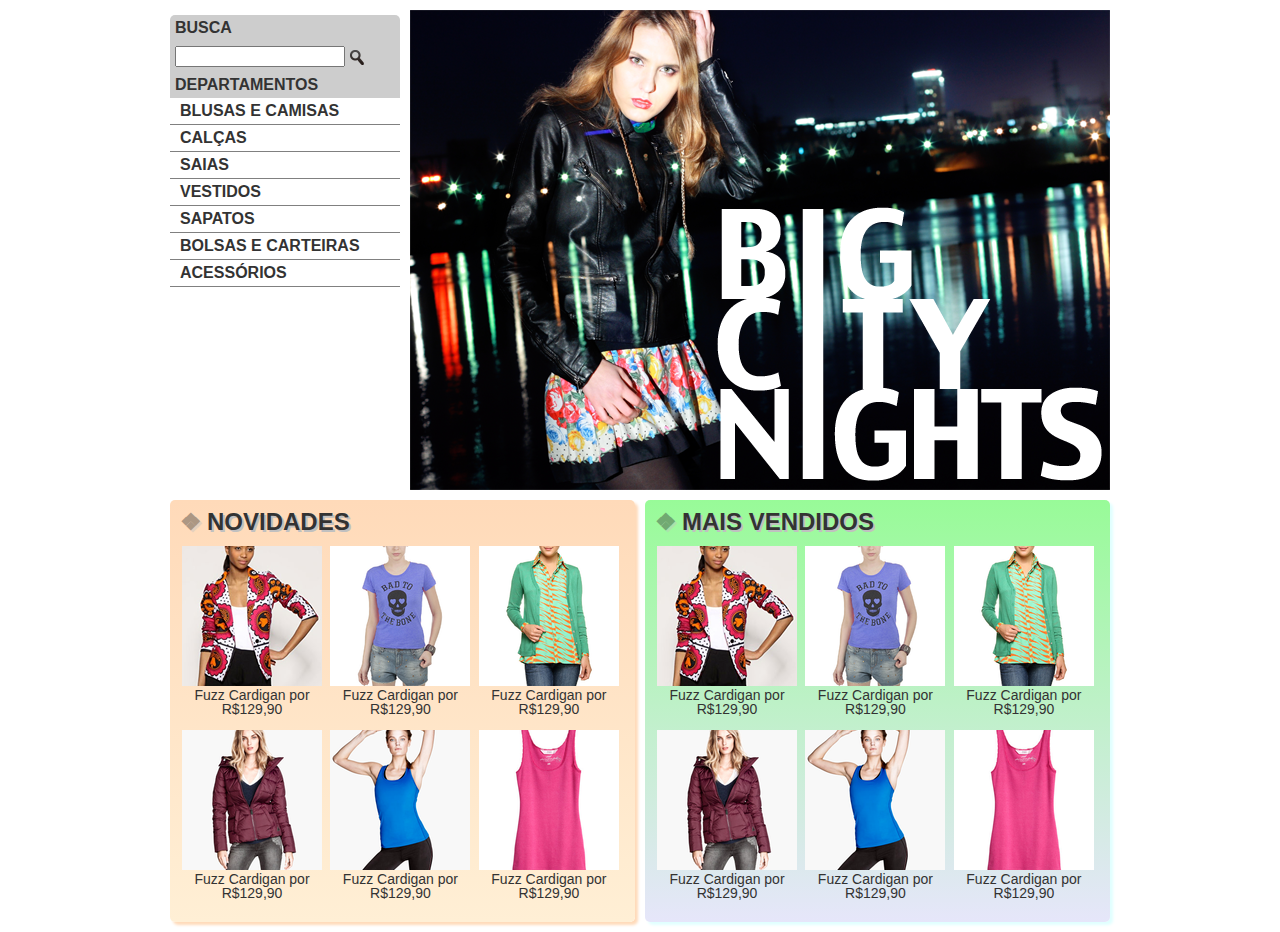
<file: index.html>
<!DOCTYPE html>
<html>

<head>
	<title>Mirror Fashion</title>
	<meta charset = "utf-8">
	<meta name="viewport" content="width=device-width">
	<link rel="stylesheet" href="css/reset.css">
	<link rel="stylesheet" href="css/estilos.css">
	<link rel="stylesheet" href="css/mobile.css" media="(max-width:939px)">
</head>

<body>
	<div class="container secao-prin">
		<img id="destaque" src="img/destaque-home.png">
		<section class="busca">
			<h2>Busca</h2>
			<form>
				<input type="search">
				<input type="image" src="img/busca.png">
			</form>
		</section>

		<section class="departamentos">
			<h2>Departamentos</h2>
			<nav>
				<ul>
					<li><a href="#">Blusas e Camisas</a>
					<ul>
						<li><a href="#">Manga curta</a></li>
						<li><a href="#">Manga comprida</a></li>
						<li><a href="#">Manga social</a></li>
						<li><a href="#">Manga casual</a></li>
					</ul>
					</li>
					<li><a href="#">Calças</a></li>
					<li><a href="#">Saias</a></li>
					<li><a href="#">Vestidos</a></li>
					<li><a href="#">Sapatos</a></li>
					<li><a href="#">Bolsas e Carteiras</a></li>
					<li><a href="#">Acessórios</a></li>
				</ul>
			</nav>
		</section>
		
	</div>
	<div class="container paineis">
		<section class="painel novidades">
			<h2>Novidades</h2>
			<ol>
				<li>
					<a href="#">
						<figure>
							<img src="img/produtos/miniatura1.png">
							<figcaption>Fuzz Cardigan por R$129,90</figcaption>
						</figure>
					</a>
				</li>
				<li>
					<a href="#">
						<figure>
							<img src="img/produtos/miniatura2.png">
							<figcaption>Fuzz Cardigan por R$129,90</figcaption>
						</figure>
					</a>
				</li>
				<li>
					<a href="#">
						<figure>
							<img src="img/produtos/miniatura3.png">
							<figcaption>Fuzz Cardigan por R$129,90</figcaption>
						</figure>
					</a>
				</li>
				<li>
					<a href="#">
						<figure>
							<img src="img/produtos/miniatura4.png">
							<figcaption>Fuzz Cardigan por R$129,90</figcaption>
						</figure>
					</a>
				</li>
				<li>
					<a href="#">
						<figure>
							<img src="img/produtos/miniatura5.png">
							<figcaption>Fuzz Cardigan por R$129,90</figcaption>
						</figure>
					</a>
				</li>
				<li>
					<a href="#">
						<figure>
							<img src="img/produtos/miniatura6.png">
							<figcaption>Fuzz Cardigan por R$129,90</figcaption>
						</figure>
					</a>
				</li>
			</ol>
		</section>
		<section class="painel mais-vendidos">
			<h2>Mais Vendidos</h2>
			<ol>
				<li>
					<a href="#">
						<figure>
							<img src="img/produtos/miniatura1.png">
							<figcaption>Fuzz Cardigan por R$129,90</figcaption>
						</figure>
					</a>
				</li>
				<li>
					<a href="#">
						<figure>
							<img src="img/produtos/miniatura2.png">
							<figcaption>Fuzz Cardigan por R$129,90</figcaption>
						</figure>
					</a>
				</li>
				<li>
					<a href="#">
						<figure>
							<img src="img/produtos/miniatura3.png">
							<figcaption>Fuzz Cardigan por R$129,90</figcaption>
						</figure>
					</a>
				</li>
				<li>
					<a href="#">
						<figure>
							<img src="img/produtos/miniatura4.png">
							<figcaption>Fuzz Cardigan por R$129,90</figcaption>
						</figure>
					</a>
				</li>
				<li>
					<a href="#">
						<figure>
							<img src="img/produtos/miniatura5.png">
							<figcaption>Fuzz Cardigan por R$129,90</figcaption>
						</figure>
					</a>
				</li>
				<li>
					<a href="produto.html">
						<figure>
							<img src="img/produtos/miniatura6.png">
							<figcaption>Fuzz Cardigan por R$129,90</figcaption>
						</figure>
					</a>
				</li>
			</ol>
		</section>
	</div>
</body>
</html>
</file>
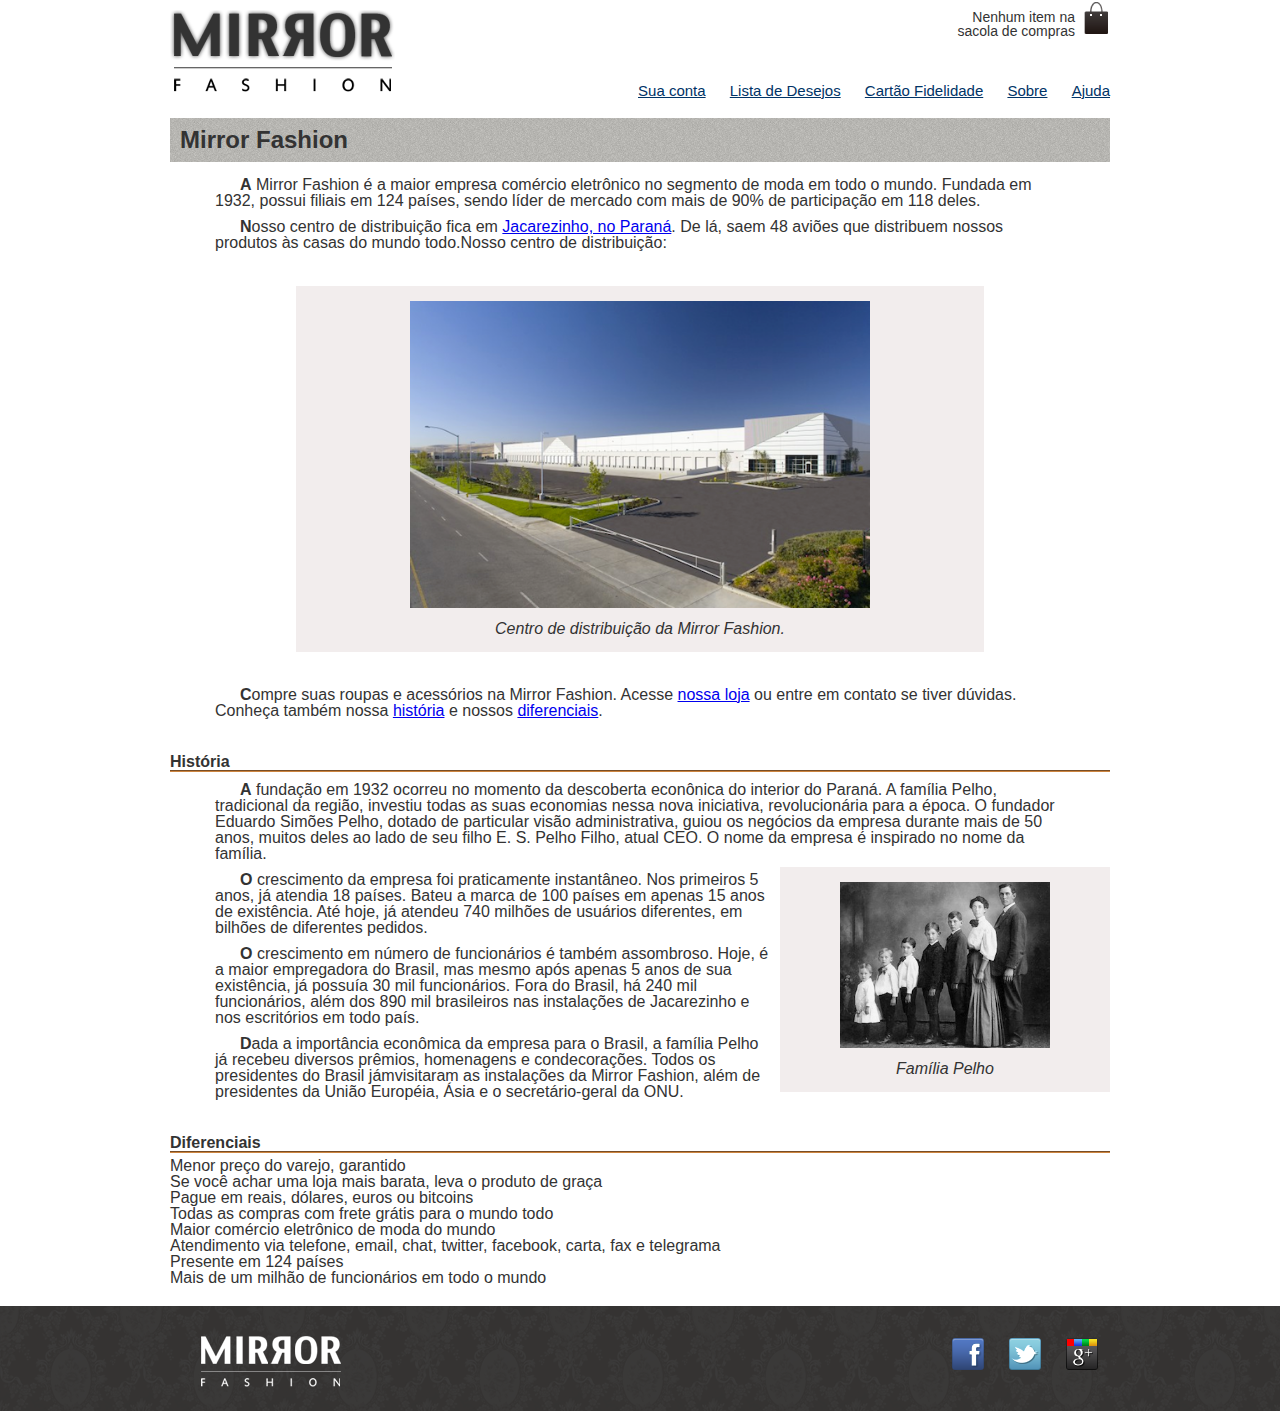
<file: sobre.html>
<!DOCTYPE html>
<html>

<head>
	<title>Sobre a Mirror Fashion</title>
	<meta charset = "utf-8">
	<meta name="viewport" content="width=device-width">
	<link rel="stylesheet" href="css/reset.css">
	<link rel="stylesheet" href="css/estilos.css">
	<link rel="stylesheet" href="css/sobre.css">
	<link rel="stylesheet" href="css/mobile.css" media="(max-width:939px)">

</head>

<body>
	<?php echo "Olá mundo"; ?>
	<header class="container">
		<h1><a href="index.html"><img id="logotipo" src="img/logo.png" alt="Logotipo da Mirror Fashion"></a></h1>
		<p class="sacola">
			Nenhum item na sacola de compras
		</p>
		<nav class="menu-opcoes">
			<ul>
				<li><a href ="#">Sua conta</a></li>
				<li><a href ="#">Lista de Desejos</a></li>
				<li><a href ="#">Cartão Fidelidade</a></li>
				<li><a href ="sobre.html">Sobre</a></li>
				<li><a href ="#">Ajuda</a></li>
			</ul>
		</nav>
	</header>
	<article class="container">
		<h2>Mirror Fashion</h2>
		<section class="sobre">
			<p>A Mirror Fashion é a maior empresa comércio eletrônico no segmento de moda em todo o mundo. Fundada em 1932, possui filiais em 124 países, sendo líder de mercado com mais de 90% de participação em 118 deles.
			</p>

			<p id="p2">
				Nosso centro de distribuição fica em <a href="http://maps.google.com.br/?q=Jacarezinho" target = _blanc>Jacarezinho, no Paraná</a>. De lá, saem 48 aviões que distribuem nossos produtos às casas do mundo todo.Nosso centro de distribuição:
			</p>

			<figure id="centro-distribuicao">
				<img src="img/centro-distribuicao.png" alt="Centro de distribuição da Mirror Fashion">
				<figcaption>Centro de distribuição da Mirror Fashion.</figcaption>
			</figure>

			<p>
				Compre suas roupas e acessórios na Mirror Fashion. Acesse <a href="index.html">nossa loja</a> ou entre em contato se tiver dúvidas. Conheça também nossa <a href="#historia">história</a> e nossos <a href="#diferenciais">diferenciais</a>.
			</p>
		</section>
		<section class="historia">
			<h3 id="historia">História</h3>
			<p>
				A fundação em 1932 ocorreu no momento da descoberta econônica do interior do Paraná. A família Pelho, tradicional da região, investiu todas as suas economias nessa nova iniciativa, revolucionária para a época. O fundador Eduardo Simões Pelho, dotado de particular visão administrativa, guiou os negócios da empresa durante mais de 50 anos, muitos deles ao lado de seu filho E. S. Pelho Filho, atual CEO. O nome da empresa é inspirado no nome da família.
			</p>

			<figure id="familia-pelho">
				<img src="img/familia-pelho.jpg">
				<figcaption>Família Pelho</figcaption>
			</figure>

			<p>
				O crescimento da empresa foi praticamente instantâneo. Nos primeiros 5 anos, já atendia 18 países. Bateu a marca de 100 países em apenas 15 anos de existência. Até hoje, já atendeu 740 milhões de usuários diferentes, em bilhões de diferentes pedidos.
			</p>

			<p>
				O crescimento em número de funcionários é também assombroso. Hoje, é a maior empregadora do Brasil, mas mesmo após apenas 5 anos de sua existência, já possuía 30 mil funcionários. Fora do Brasil, há 240 mil funcionários, além dos 890 mil brasileiros nas instalações de Jacarezinho e nos escritórios em todo país.
			</p>

			<p>
				Dada a importância econômica da empresa para o Brasil, a família Pelho já recebeu diversos prêmios, homenagens e condecorações. Todos os presidentes do Brasil jámvisitaram as instalações da Mirror Fashion, além de presidentes da União Européia, Ásia e o secretário-geral da ONU.
			</p>
		</section>
		<section class="diferenciais">
			<h3 id="diferenciais">Diferenciais</h3>
			<ul>
				<li>Menor preço do varejo, garantido</li>
				<li>Se você achar uma loja mais barata, leva o produto de graça</li>
				<li>Pague em reais, dólares, euros ou bitcoins</li>
				<li>Todas as compras com frete grátis para o mundo todo</li>
				<li>Maior comércio eletrônico de moda do mundo</li>
				<li>Atendimento via telefone, email, chat, twitter, facebook, carta, fax e telegrama</li>
				<li>Presente em 124 países</li>
				<li>Mais de um milhão de funcionários em todo o mundo </li>
			</ul>
		</section>
	</article>
	<footer>
		<div class="container">
			<a><img class="logo-rodape" src="img/logo-rodape.png" alt="Logo Mirror Fashion"></a>
			<ul class="social">
				<li><a href="facebook.com">Facebook</a></li>
				<li><a href="twitter.com">Twitter</a></li>
				<li><a href="plus.google.com">Google+</a></li>
			</ul>
		</div>
	</footer>
</body>
</html>
</file>
<file: css/estilos.css>
body {
	color: #333333;
	font-family: "Lucida Sans Unicode", "Lucida Grande", Sans-serif;
}

header {
	position: relative;
}

.logotipo {
	position: relative;
	top: 20px;
	left: 50px;
}
.sacola {
	background: url(../img/sacola.png) no-repeat top right; /*no-repeat = por apenas uma sacola no parágrafo*/
	font-size: 14px;
	padding-right: 35px;
	text-align: right;
	width: 140px;
	padding-top: 10px;
	position: absolute;
	top: 0;
	right: 0;
}

.container {
	margin: auto;
	padding-top: 10px;
	width: 940px;
}

.menu-opcoes ul {
	font-size: 15px;
	position: absolute;
	bottom: 0;
	right: 0;
}	

.menu-opcoes ul li {
	display: inline;
	margin-left: 20px;
}

.menu-opcoes a {
	color: #003366;
}

.busca,
.departamentos {
	font-weight: bold;
	text-transform: uppercase;
	width: 230px;
}

.secao-esq {
	display: inline-block;
}

.busca {
	background-color: #cdcdcd;
	padding-bottom: 10px;
}

.departamentos h2 {
	background-color: #cdcdcd;
	padding-bottom: 5px;
	padding-left: 5px;
}

.busca h2, form {
	margin-top: 5px;
	padding-top: 5px;
	padding-left: 5px;
}

.departamentos li {
	border-bottom: 1px solid gray;
	padding: 5px 10px;
}

.departamentos a {
	color:#333333;
	text-decoration: none;
}

.busca input {
	vertical-align: middle;
}

.busca input[type=search] {
	width: 170px;
}

.painel {
	margin: 10px 0;
	padding: 10px;
	width: 445px;
}

.novidades {
	float:left;
}

.mais-vendidos {
	float: right;
}

.painel li {
	display: inline-block;
	vertical-align: top;
	width: 140px;
	margin: 2px;
	padding-bottom: 10px;
	transition: 0.7s ease-out;
}

.painel h2 {
	font-size: 24px;
	font-weight: bold;
	text-transform: uppercase;
	margin-bottom: 10px;
	text-shadow: 2px 2px #C0C0C0;
}

.painel a {
	color:#333;
	font-size: 14px;
	text-align: center;
	text-decoration: none;
}

.novidades {
	background-color: #f5dcdc;
}

.mais-vendidos {
	background-color: #dcdcf5;
}

footer {
	background-image: url(../img/fundo-rodape.png);
	clear: both;
	padding: 20px 0;
	right: 0;
  	left: 0;
  	bottom: 0;
}

.social a {
	height: 32px;
	width: 32px;
	display: block;
	text-indent: -9999px;
}

.social a[href*="facebook.com"] {
	background-image: url(../img/facebook.png);
}

.social a[href*="twitter.com"] {
	background-image: url(../img/twitter.png);
}

.social a[href*="plus.google.com"] {
	background-image: url(../img/googleplus.png);
}

footer .container {
	position: relative;
}

.social {
	position: absolute;
	top:12px;
	right:12px;
}

.social li{
	float:left;
	margin-left: 25px;
}

.logo-rodape {
	padding-left: 30px;
}

.departamentos li ul {
	display:none;
}

.departamentos li:hover ul {
	display:block;
}

.departamentos ul ul li {
	background-color: #dcdcdc;
}

.departamentos li li a:before{
	content: '\276F';
	padding-right: 3px;
}

.painel h2:before{
	content: '\2756';
	padding-right: 5px;
	opacity: 0.4;
}

.novidades{
	border-radius: 5px 5px;
	box-shadow: 3px 3px 3px #FFDAB9;
	background: linear-gradient(#FFDAB9, #FFEFD5);
}

.mais-vendidos{
	border-radius: 5px 5px;
	box-shadow: 3px 3px 3px #E0FFFF;
	background: linear-gradient(#98FB98, #E6E6FA);
}

.busca {
	border-top-left-radius: 5px;
	border-top-right-radius: 5px;
}

.painel li:hover{
	background-color: rgba(255, 255, 255, 0.8);
	box-shadow: 0 0 5px #333;
	transition: 0.7s ease-in;
	transform: scale(1.1) rotate(-2deg);
}

.painel li:nth-child(2n):hover{
	transform: scale(1.1) rotate(2deg);
	trasition: 0.7s;
}

#destaque {
	float:right;
}
.pause,
.play {
	display: block;
	position: absolute;
	right: 15px;
	top: 160px;
}
.pause {
	border-left: 10px solid #900;
	border-right: 10px solid #900;
	height: 30px;
	width: 5px;
}
.play {
	border-left: 25px solid #900;
	border-bottom: 15px solid transparent;
	border-top: 15px solid transparent;
}
.painel button {
	display: none;
	float: right;
	margin-right: 10px;
	padding: 10px;
	position: relative;
	margin-bottom: 10px;
	background-color: #333;
	border: 0;
	border-radius: 4px;
	box-shadow: 1px 1px 3px rgba(30, 30, 30, 0.5);
	color: white;
	font-size: 1em;
	text-decoration: none;
	text-shadow: 1px 0px black;

	transition: 0.3s;
}

.painel button:hover {
	background-color: #393939;
	box-shadow: 1px 0 20px rgba(200, 200, 120, 0.9);
}
.painel button:after {
	content:"";
	display: block;
	height: 0;
	width: 0;

	border-top: 10px solid #333;
	border-left: 10px solid transparent;
	border-right: 10px solid transparent;
	position:  absolute;
	top: 100%;
	left: 50%;
	margin-left: -5px;

	transition: 0.3s;
}
.painel button:hover:after {
	border-top-color: #393939;
}
.painel-compacto li:nth-child(n+7) {
	display: none;
}
.painel-compacto button {
	display: block;
}
</file>
<file: css/mobile.css>
.container {
	width:96%;
}

header h1 {
	text-align: center;
}

#logotipo {
	max-width: 50%;
}

.sacola {
	display: none;
}

.menu-opcoes {
	text-align: center;
}

.menu-opcoes ul li {
	display: inline-block;
	margin: 5px;
}

.menu-opcoes ul {
	position: static;
}

.busca,
.secao-esq, 
.departamentos, 
#destaque{
	margin-right: 0;
	width: 100%;
}

.painel {
	width: auto;
}

.painel li {
	width: 30%;
}

.painel img,
body {
	width: 100%;
}

#destaque {
	float: none;
}

.logo-rodape {
	padding-left: 0;
}

.secao-esq {
	text-align: center;
}

.produto img {
	width: 100%;
}
</file>
<file: css/sobre.css>
body {
	margin-left: auto;/*Deve configurar o tamanho do body para que consiga automatizar a margem com o 'auto', centralizando o body no meio da página*/
	margin-right: auto;
	color: #333333;
	font-family: "Lucida Sans Unicode", "Lucida Grande", Sans-serif;
}

h2 {
	position: static;
	top: 80px;
	font-weight: bold;
	margin-top: 10px;
	margin-bottom: 10px;
	padding: 10px;
	font-size: 24px;
	background-image: url(../img/sobre-background.jpg);/* .. para subir caminho*/
}

h3 {
	font-weight: bold;
	margin-top: 30px;
	margin-bottom: 5px;
	border-bottom: 2px groove #CD853F;
}

p {
	padding: 5px 45px;
	text-indent: 25px;
}



figure {
	padding: 15px;
	margin: 30px;
	background-color: #F2EDED; /* Notação Hexadecimal é mais comum, pois alguns navegadores não aceitam notação RGB*/
	border-spacing: 1px solid #ccc; /* Toda vez que os caracteres presentes na composição da base se repetirem, estes podem ser simplificados. Então um número hexadecmal cccccc, pode ser simplicado para ccc.*/
	text-align: center;
}

figure img {
	width: 70%;
}
figcaption {
	margin-top: 10px;
	font-style: italic;
}

#centro-distribuicao {
	margin-left: auto;
	margin-right: auto;
	width: 70%;
}

#familia-pelho {
	float:right;
	margin: 0 0 10px 10px;
}

.diferenciais {
	margin-bottom: 20px;
}

p:first-letter{
	font-weight: bold;
	}

.menu-opcoes a:hover {
	color: #007dc6;
}

.menu-opcoes a:active {
	color: #867dc6;
}

.sacola {
	padding: 10px 35px;
	text-indent: 0px;
}

p.sacola:first-letter{
	font-weight: normal;
}
</file>
